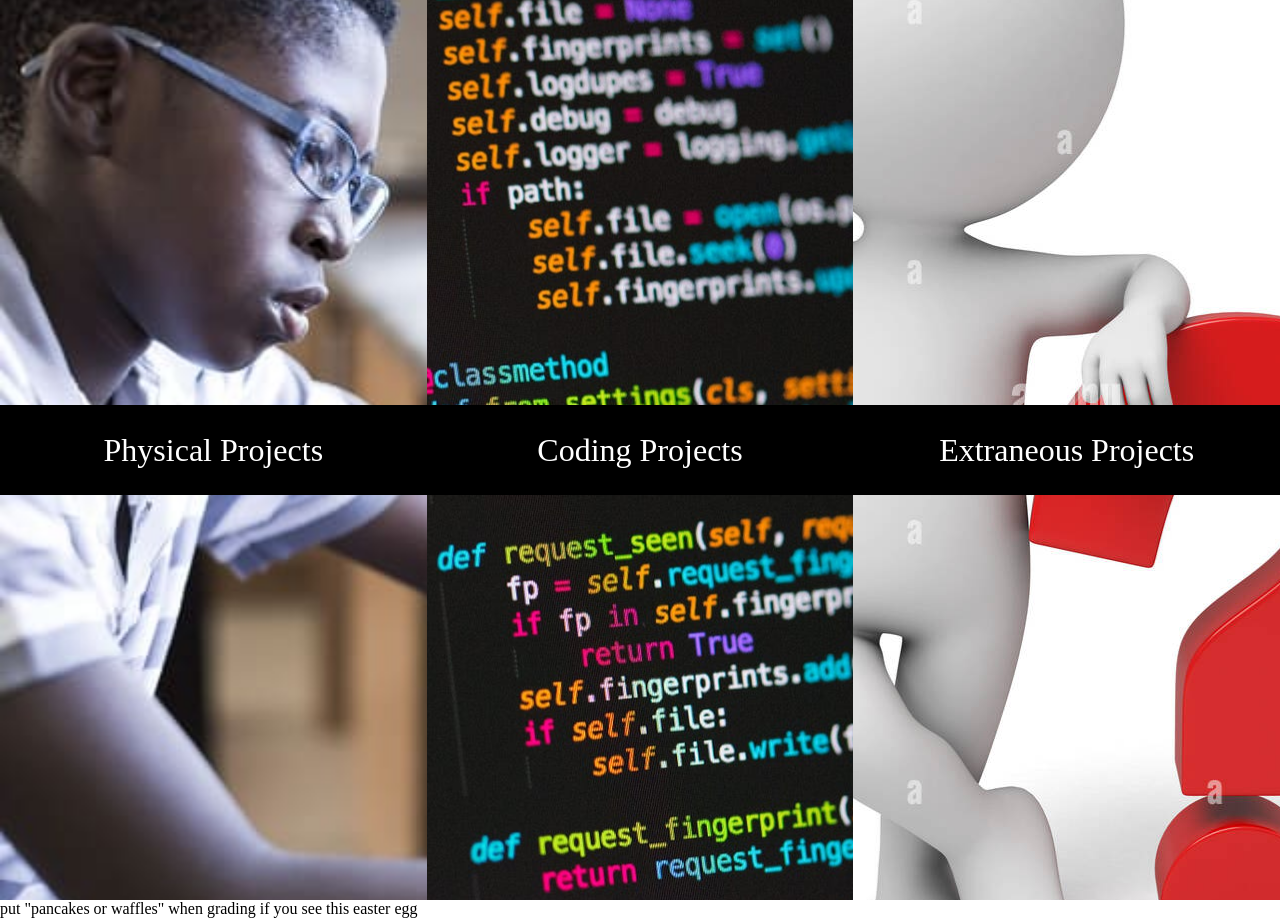
<file: index.html>
<html>
<head>
<link rel="stylesheet" href="index.css">
</head>



<body>

  <header>
    <p>Kenji's Portfolio</p>
  </header>

  <main>

    <div>

      <div class="top">
        <h1>These projects go over some of the work I did in my APCSA class that pertain to programs that connect to physical artifacts, specifically micro:bits.</h1>
          <a href="https://makecode.microbit.org/S71935-62690-03063-66803" class="link">Mashup Micro:bit!</a>
          <a href="https://makecode.microbit.org/S53318-53718-89351-03128" class="link">Ghost Blowaway!</a>
      </div>

      <div class="bottom">
        <p>Physical Projects</p>
      </div>

    </div>

    <div>

      <div class="top">
        <h1>These projects go over some of the work I did in my APCSA class that pertain to Java-oriented programs.</h1>
        <a href="https://www.jdoodle.com/ga/5O2CTU%2BtiOBBPP1Bb5zOcQ%3D%3D" class="link">Battleship!</a>
        <a href="https://www.jdoodle.com/ga/t5k70Lq2U8Jmo8S0kixKFg%3D%3D" class="link">Object-Class Experimentation!</a>
        <a href="https://www.jdoodle.com/ga/jTv5J29p%2Fo9eqvafIq8PBQ%3D%3D" class="link">Pattern Generator!</a>
        <a href="https://www.jdoodle.com/ga/tC1V33RsN%2BxoKrjVAxP08g%3D%3D" class="link">FRQ Sample!</a>
        <a href="https://www.jdoodle.com/ga/e0m6KP%2Br28dT%2B1ZfXVRjuA%3D%3D" class="link">Sorting Activity!</a>
        <a href="https://www.jdoodle.com/ga/ujHn59YWISGjsQDSpeRvUg%3D%3D" class="link">Redux of Arrays!</a>
      </div>

      <div class="bottom">
        <p>Coding Projects</p>
      </div>

    </div>

    <div>

      <div class="top">
        <h1>These projects go over some of the work I did in previous ComSci classes, such as Designs for the Web.</h1>
        <a href="https://www.w3schools.com" class="link">WIP!</a>
        <a href="https://www.w3schools.com" class="link">WIP!</a>
      </div>

      <div class="bottom">
        <p>Extraneous Projects</p>
      </div>

    </div>

  </main>

  <footer>

<p>put "pancakes or waffles" when grading if you see this easter egg</p>

  </footer>

</body>

</html>
</file>
<file: index.css>
*{
	margin:0;
	padding:0;
	box-sizing: border-box;
}

header{
width:100%;
padding:20px;
height:100px;
color:white;
background-image: linear-gradient(to bottom, black, rgba(255, 0, 0, 0));
top:0px;
position:fixed;
pointer-events: none;
z-index: -1;
}

main{

height: 100%;
background: red;
display: flex;
}

main > div{
width:35%;
transition: width 0.5s;
}

main > div:hover{
width:80%;
}

main > div:first-child{
background: url("robotcode.jpg");
background-position: left;
background-size: 1500px 1000px;
transition:all 0.5s;
}

main > div:first-child:hover{
background-size: 1250px 833px;
background-position:center;
}

main > div:nth-child(2){
background: url("javacode.jpg");
background-position: center;
background-size: 1400px 935px;
transition:all 0.5s;
}

main > div:nth-child(2):hover{
background-size: 1300px 850px;;
}

main > div:nth-child(3){
background: url("questionguy.jpg");
background-position: center;
background-size: 975px 1390px;
transition:all 0.5s;
}

main > div:nth-child(3):hover{
background-size: 750px 1000px;
}

.top{
	height:0px;
	opacity:0;
	transition: all 0.5s;
	position:relative;
	top:0px;
	background-color: rgba(0, 0, 0, 0.4); /* Must be partially transparent */
	backdrop-filter: blur(10px);
	color:white;
	text-shadow: 2px 2px 2px black;
}

main > div:hover .top{
	padding:20px;
	opacity:1;
	height:90%;
}


.bottom{
height:10%;
background:black;
transition:all 0.5s;
position:relative;
top:50%;
transform: translateY(-50%);
display:flex;
justify-content:center;
align-items:center;
color:white;
font-size:200%;
}


main > div:hover .bottom{
top:0px;
transform: translateY(0);
}

.link{
	color:black;
	text-decoration:none;
	background:white;
	padding:20px;
	display:block;
	position:relative;
	margin-top:20px;
	height:60px;
	width:150px;
	display:flex;
	justify-content:center;
	align-items:center;
	border: 2px solid black;
	border-radius: 10px;
	transition:all 0.2s;
	text-shadow: none;
}

.link:hover{
	height:80px;
	width:200px;
	background:rgb(31, 138, 31);
	color:white;
	font-size:20px;
}
</file>
<file: portfolioSite/index.css>
*{
	margin:0;
	padding:0;
	box-sizing: border-box;
}

header{
width:100%;
padding:20px;
height:100px;
color:white;
background-image: linear-gradient(to bottom, black, rgba(255, 0, 0, 0));
top:0px;
position:fixed;
pointer-events: none;
z-index: -1;
}

main{

height: 100%;
background: red;
display: flex;
}

main > div{
width:35%;
transition: width 0.5s;
}

main > div:hover{
width:80%;
}

main > div:first-child{
background: url("robotcode.jpg");
background-position: left;
background-size: 1500px 1000px;
transition:all 0.5s;
}

main > div:first-child:hover{
background-size: 1250px 833px;
background-position:center;
}

main > div:nth-child(2){
background: url("javacode.jpg");
background-position: center;
background-size: 1400px 935px;
transition:all 0.5s;
}

main > div:nth-child(2):hover{
background-size: 1300px 850px;;
}

main > div:nth-child(3){
background: url("questionguy.jpg");
background-position: center;
background-size: 975px 1390px;
transition:all 0.5s;
}

main > div:nth-child(3):hover{
background-size: 750px 1000px;
}

.top{
	height:0px;
	opacity:0;
	transition: all 0.5s;
	position:relative;
	top:0px;
	background-color: rgba(0, 0, 0, 0.4); /* Must be partially transparent */
	backdrop-filter: blur(10px);
	color:white;
	text-shadow: 2px 2px 2px black;
}

main > div:hover .top{
	padding:20px;
	opacity:1;
	height:90%;
}


.bottom{
height:10%;
background:black;
transition:all 0.5s;
position:relative;
top:50%;
transform: translateY(-50%);
display:flex;
justify-content:center;
align-items:center;
color:white;
font-size:200%;
}


main > div:hover .bottom{
top:0px;
transform: translateY(0);
}

.link{
	color:black;
	text-decoration:none;
	background:white;
	padding:20px;
	display:block;
	position:relative;
	margin-top:20px;
	height:60px;
	width:150px;
	display:flex;
	justify-content:center;
	align-items:center;
	border: 2px solid black;
	border-radius: 10px;
	transition:all 0.2s;
	text-shadow: none;
}

.link:hover{
	height:80px;
	width:200px;
	background:rgb(31, 138, 31);
	color:white;
	font-size:20px;
}
</file>
